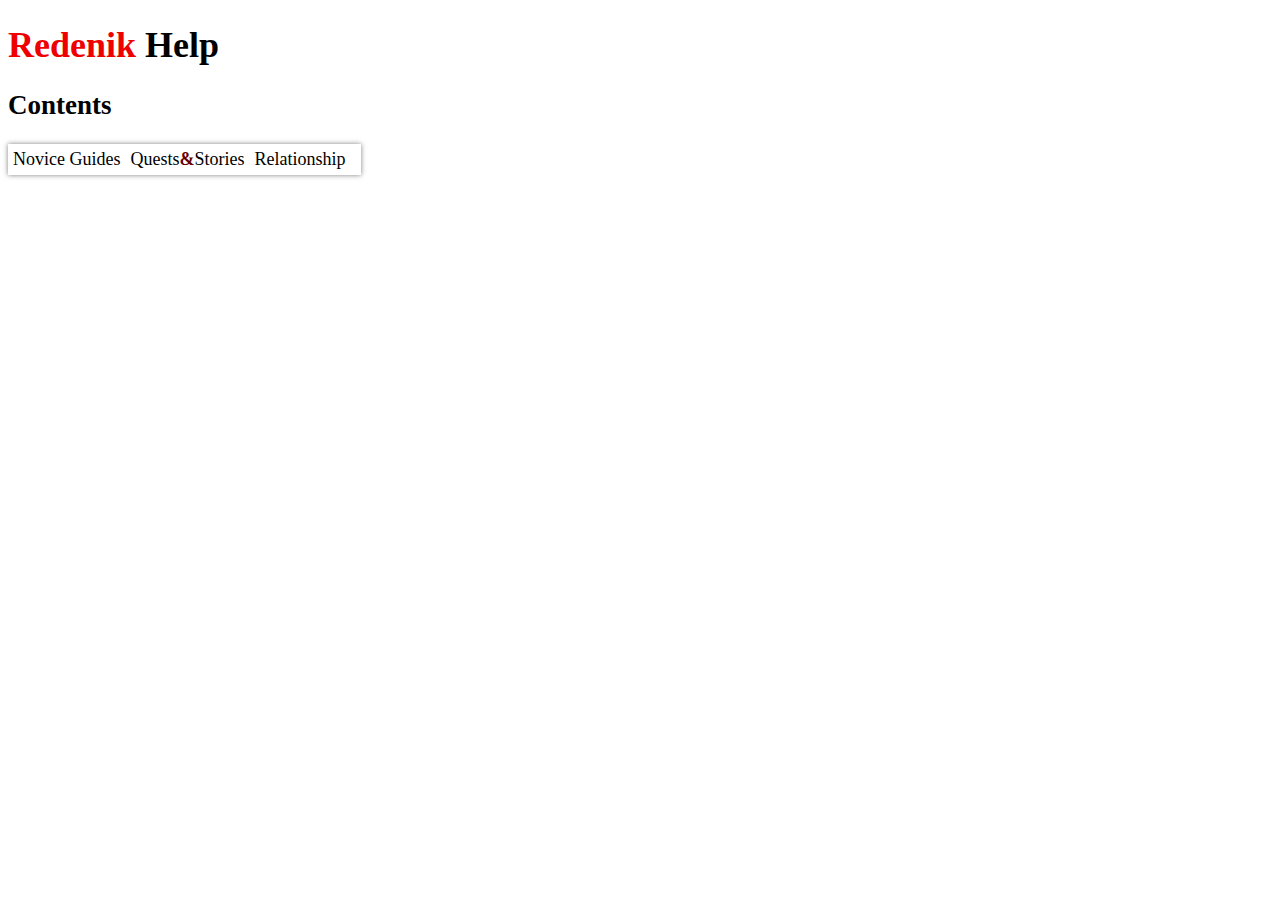
<file: project/Help/pages/en-EN/main.html>
<!DOCTYPE html>
<html>
<head>
	<link rel="stylesheet" type="text/css" href="../../css/browser/main.css">
</head>
<body>
	<h1><redenik-h1>Redenik</redenik-h1> Help</h1>
	<div><h2>Contents</h2></div>
	<nav>
		<ul>
			<li>Novice Guides
			<ul>
				<li>Make your own hero</li>
				<li>What can<andsym>&</andsym>should i do?</li>
				<li>In-Game Interface</li>
				<li>World Interaction</li>
				<li>Dungeon Investigation</li>
				<li>What should i do next?</li>
			</ul></li>
			<li>Quests<andsym>&</andsym>Stories
			<ul>
				<li>Main Quest</li>
			</ul></li>
			<li>Relationship
			<ul>
				<li>Friends<andsym>&</andsym>Foes</li>
				<li>Love<andsym>&</andsym>Sex
				<ul>
					<li>How to... Guide for dummies</li>
					<li>Sex<andsym>&</andsym>Gender Identity</li>
				</ul></li>
				<li>Guild
				<ul>
					<li>Create your own</li>
					<li>Join<andsym>&</andsym>Invite to guild</li>
					<li></li>
				</ul></li>
			</ul></li>
			<li></li>
		</ul>
	</nav>
</body>
</html>
</file>
<file: project/Help/css/browser/main.css>
/* */
redenik-h1{
	color: #e00;
}

andsym{
	font-weight: 600;
	padding: 2px 0 2px 0;
	color:#600;
}

helper{
	border: 1px solid #eee;
	padding: 4px;
	color: #222;
	/* Permalink - use to edit and share this gradient: http://colorzilla.com/gradient-editor/#e8d9b0+0,c6bea9+100 */
	background: #e8d9b0; /* Old browsers */
	background: -moz-linear-gradient(top,  #e8d9b0 0%, #c6bea9 100%); /* FF3.6-15 */
	background: -webkit-linear-gradient(top,  #e8d9b0 0%,#c6bea9 100%); /* Chrome10-25,Safari5.1-6 */
	background: linear-gradient(to bottom,  #e8d9b0 0%,#c6bea9 100%); /* W3C, IE10+, FF16+, Chrome26+, Opera12+, Safari7+ */
	filter: progid:DXImageTransform.Microsoft.gradient( startColorstr='#e8d9b0', endColorstr='#c6bea9',GradientType=0 ); /* IE6-9 */
}

next-novice{
	border-radius: 10px;
	box-shadow: 0 0 5px rgba(0,0,0,0.5);
	-moz-box-shadow: 0 0 5px rgba(0,0,0,0.5);
	-webkit-box-shadow: 0 0 5px rgba(0,0,0,0.5);
	background-color: #e66;
	padding: 20px;
	color: #fff;
	display: block;
	margin: 10px;
	font-size: 22px;
}

next-novice:hover{
	background-color: #e00;
}

a{
	text-decoration: none;
}

body{
	font-size: 18px;
}

img{
	display: block;
	background-color: #eee;
}

nav ul {
	padding: 0;
	margin: 0;
	list-style: none;
	position: relative;
	display: inline-table;
	box-shadow: 0 0 5px rgba(0,0,0,0.5);
	-moz-box-shadow: 0 0 5px rgba(0,0,0,0.5);
	-webkit-box-shadow: 0 0 5px rgba(0,0,0,0.5);
}

nav ul:after {
	z-index: 600;
	content: "";
	clear: both;
	display: block;
	width: 200px;
}

nav ul li:hover > ul {
	display: block;
}

nav ul li {
	float: left;
	padding: 5px;
	border: #eee;
	background: #fff;
}

nav ul li:hover {
	background: #e00;
	color: #fff;
}

nav ul li:hover > a {
	color: #fff;
}

nav ul li a {
	display: block;
	text-decoration: none;
	color: #000;
}

nav ul ul {
	display: none;
	position: absolute;
	top: 100%;
	box-shadow: 0 0 10px rgba(0,0,0,0.5);
	-moz-box-shadow: 0 0 10px rgba(0,0,0,0.5);
	-webkit-box-shadow: 0 0 10px rgba(0,0,0,0.5);
}

nav ul ul li {
	float: none; 
	position: relative;
	color: #000;
}

nav ul ul ul {
	position: absolute;
	left: 100%;
	top:0;
}
</file>
